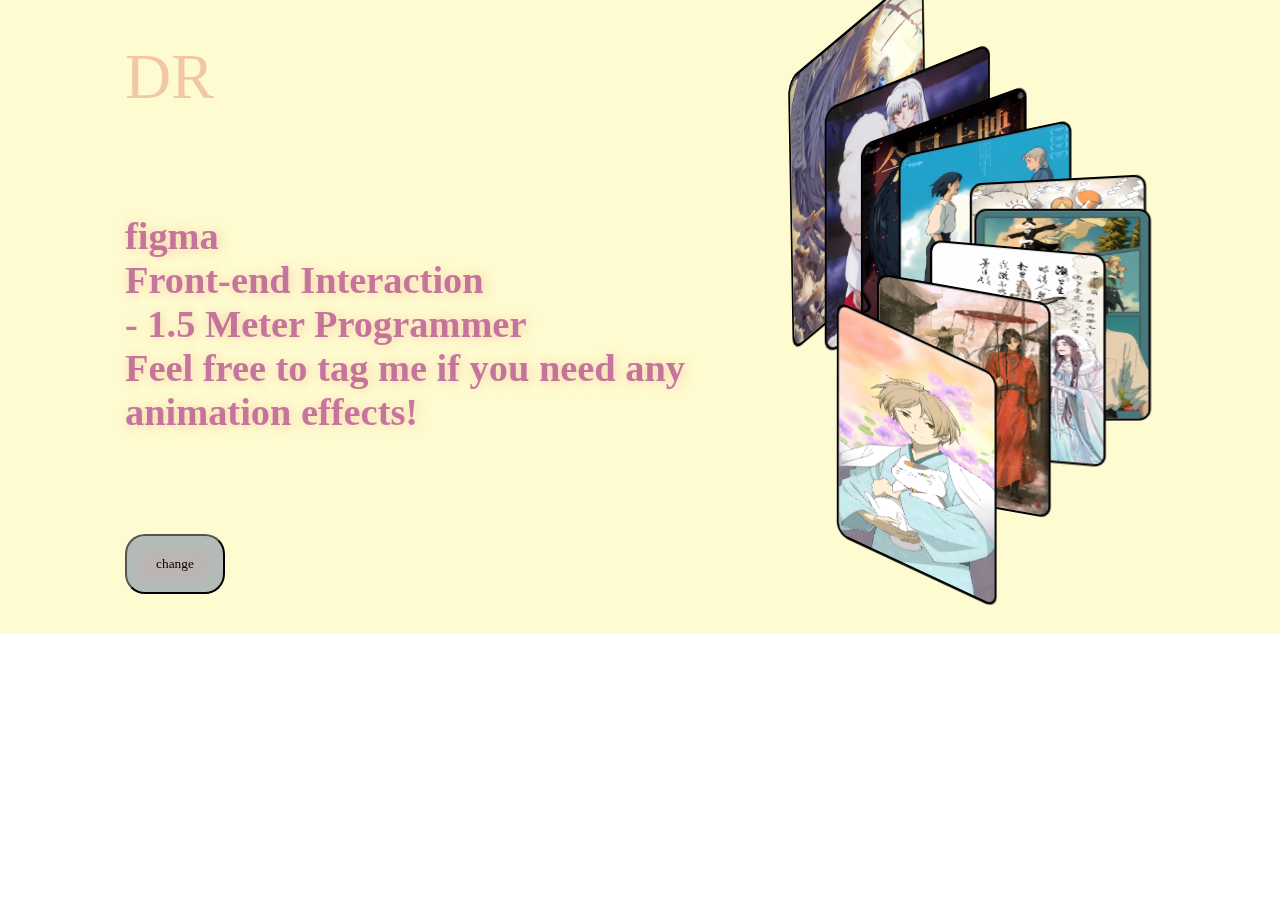
<file: b站教走吗灯效果3/index.html>
<!DOCTYPE html>
<html lang="en">
  <head>
    <meta charset="UTF-8" />
    <meta name="viewport" content="width=device-width, initial-scale=1.0" />
    <title>走马灯效果</title>
    <link rel="stylesheet" href="./css/style.css" />
  </head>
  <body>
    <div class="container">
      <div class="left">
        <div class="logo">DR</div>

        <h1 class="title">
          figma<br />
          Front-end Interaction
          <br />
          - 1.5 Meter Programmer
          <br />
          Feel free to tag me if you need any <br />animation effects!
        </h1>
        <button class="buttonChange">change</button>
      </div>

      <div class="circle-container">
        <img src="./images/1.jpg" alt="" class="img" />
        <img src="./images/2.jpg" alt="" class="img" />
        <img src="./images/3.jpg" alt="" class="img" />
        <img src="./images/4.jpg" alt="" class="img" />
        <img src="./images/5.jpg" alt="" class="img" />
        <img src="./images/6.jpg" alt="" class="img" />
        <img src="./images/7.jpg" alt="" class="img" />
        <img src="./images/8.jpg" alt="" class="img" />
        <img src="./images/9.jpg" alt="" class="img" />
      </div>
    </div>

    <script src="./js/gsap.min.js"></script>
    <script src="./js/script.js"></script>
  </body>
</html>
</file>
<file: b站教走吗灯效果3/css/style.css>
*{margin:0;padding:0;box-sizing:border-box;font-family:思源黑体}.container{display:flex;justify-content:space-around;align-items:center;background-color:#fefbd0;padding:40px;overflow:hidden}.left{display:flex;flex-direction:column;height:100%;justify-content:center}.left .logo{font-size:5vw;color:#0d3346;mix-blend-mode:exclusion}.left .title{width:100%;display:flex;padding:100px 0;color:#64eb828f;mix-blend-mode:exclusion;font-size:3vw;text-shadow:2px 1px 13px #0d3346}.left .buttonChange{width:100px;padding:20px;border-radius:20px;box-shadow:inset -1px 1px 12px 15px rgba(171,196,188,0.5);background-color:#beb4b4}.circle-container{width:300px;height:150px;position:relative;perspective:1000px;margin-top:20%}.circle-container .img{position:absolute;width:150px;height:180px;transition:transform .3s ease;transform-style:preserve-3d;border:2px double #000;border-radius:10px;transform:translateZ(150px)}.circle-container img:nth-child(9){z-index:1}.circle-container img:nth-child(8){z-index:2}.circle-container img:nth-child(7){z-index:3}.circle-container img:nth-child(6){z-index:4}.circle-container img:nth-child(5){z-index:5}.circle-container img:nth-child(4){z-index:6}.circle-container img:nth-child(3){z-index:7}.circle-container img:nth-child(2){z-index:8}.circle-container img:nth-child(1){z-index:9}
</file>
